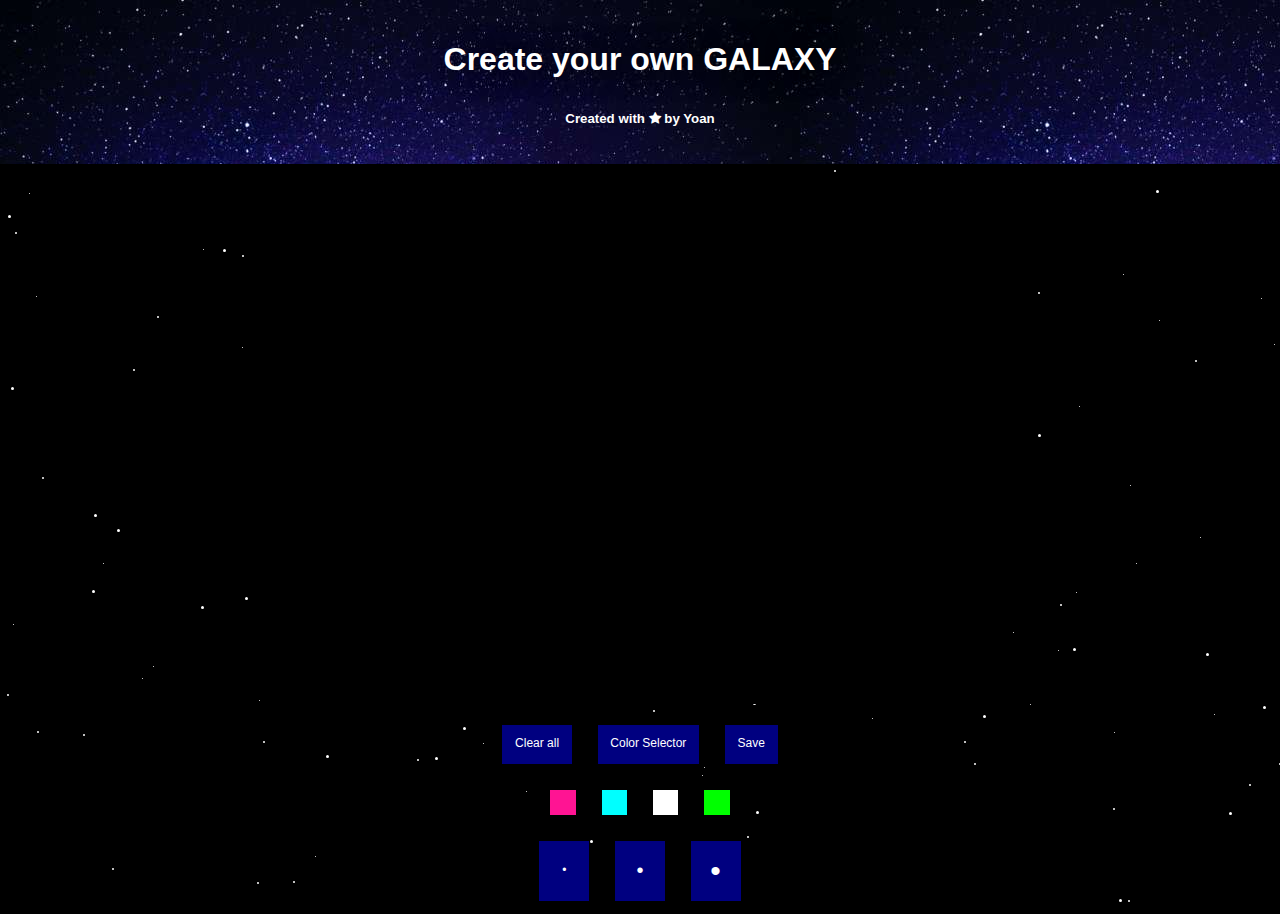
<file: paint.html>
<!DOCTYPE html>
<html>
    <head>
        <title>Your GALAXY</title>
        <meta charset="utf-8" />
        <meta name="viewport" content="width=device-width, initial-scale=1.0" />
		<!-- CSS Vendor -->
		<link rel="stylesheet" type="text/css" href="css/font-awesome.min.css" media="all" />
		<link rel="stylesheet" type="text/css" href="css/normalize.css" media="all" />
		<!-- CSS Perso -->
		<link rel="stylesheet" type="text/css" href="css/base.css" media="screen" />
		<link rel="stylesheet" type="text/css" href="css/style.css" media="screen" /> 
		<!-- JS -->
		<script src="https://code.jquery.com/jquery-3.5.1.js" integrity="sha256-QWo7LDvxbWT2tbbQ97B53yJnYU3WhH/C8ycbRAkjPDc=" crossorigin="anonymous"> </script>
        <script type="module" src="js/write_on_canvas.js"></script>
    </head>
    <body>
        <header>
            <h1><a href="paint.html">Create your own GALAXY</a></h1>
            <h5>Created with <i class="fa fa-star"></i> by Yoan</h5>
        </header>
        <main id="shiningStars">
            <section class="canvas_all">
                <canvas id="canvas" width="700px" height="500px" style="border:1px solid black"> </canvas>
                <canvas id="canvas_color" width="250px" height="250px" style="border:1px solid black" class="show_selector"> </canvas>
            </section>
            <section class="buttons">
                <button id="clear_all">Clear all</button>
                <button id="color_selector">Color Selector</button>
                <button id="save">Save</button>
            </section>
            <section id="button_color" class="buttons">
                <button data-color="red" id="button_red">  </button>
                <button data-color="cyan" id="button_cyan">  </button>
                <button data-color="orange" id="button_orange">  </button>
                <button data-color="lime" id="button_lime">  </button>
            </section>
            <section id="button_size" class="buttons">
                <button data-size = "3">•</button>
                <button data-size = "5">•</button>
                <button data-size = "7">•</button>
            </section>
            <section class="mobile">
                <p>Sorry, this website is only available on computer.</p>
                <img src="img/sad_cat.png" alt="sad cat"/>
            </section>
        </main>
    </body>
</html>
</file>
<file: css/base.css>
* {
	box-sizing: border-box;
	outline: none;
	text-decoration: none;
	transition: all .2s ease 0s;
    /* Visualisation des éléments */
    /*border: 1px dotted rgba(0,0,0,0.3);*/
}

*:hover {
	transition: all .2s ease 0s;
}

html {font-size: 62.5%}

body {
    margin: 0;
    padding: 0;
    font-size: 1.6rem;
    line-height: 1.6;
}

a, a:hover, a:visited, a:active {
	text-decoration: none;
}

/* Ici, vous pouvez rajouter vos class "standard". Avec l'expérience,
vous verrez que beaucoup de chose reviennent d'un projet à l'autre,
vous pouvez donc les standardiser sous forme de class. */

/* EXEMPLE DE CLASS STANDARDISÉ */

.container {
	margin: 0 auto; /* Vous avez juste à définir la taille dans votre style.css */
}

/* Évolution ultime du .clear */
.clear::after {
	clear: both;
	content: ".";
	display: block;
	height: 0;
	line-height: 0;
	visibility: hidden;
}

/* Placement des éléments */
.left {float: left}
.right {float: right}
.center {
	margin: 0 auto;
	text-align: center;
}

/* Cacher un élément */
.hidden {display: none}

/* Mettre en gras un élément */
.bold {font-weight: bold}


/* MARGES */
/* Vous pouvez régler vos valeurs en fonction de vos besoins */
.small-padding {padding: 10px}
.regular-padding {padding: 25px}
.big-padding {padding: 50px}

.small-margin {margin: 10px}
.regular-margin {margin: 25px}
.big-margin {margin: 50px}
</file>
<file: css/style.css>
* {
    box-sizing: border-box;
}
body {
    text-align: center;
    background-color: black;
    margin : 0;
    
}

header {
    background-image: url(../img/galaxy.jpg);
    width: 100%;
    margin : 0 0 3% 0;
    padding: 1%;
    color: white;
}

main {
    width: 100%;
}

h1 a {
    color : white;
    text-shadow: 1px 1px 30px black;
    transition: 0.5s;
}

h1 a:hover {
    font-size: 2.5rem;
    transition: 0.5s;
    color: yellow;
}

section{
    display: flex;
    flex-flow: row wrap;
    justify-content: center;
}

section:first-of-type {
    display:block;
}

button {
    margin: 1%;
    padding: 1%;
    border: none;
    background-color: navy;
    color: white;
    font-size: 1.2rem;
}

#button_size button {
    width: 50px;
}

#button_color button {
    width: 20px;
    height: 20px;
}

#canvas {
    margin : 0 auto;
}

#button_size button:nth-of-type(2) {
    font-size: 2rem;
}

#button_size button:nth-of-type(3) {
    font-size: 3rem;
}

#button_cyan {
    background-color: cyan;
}

#button_orange {
    background-color: white;
}

#button_red {
    background-color: deeppink;
    font-size: 1.5em;
    color:red;
}

#button_lime {
    background-color: lime;
}

.show_selector {
    display: none!important;
}

#canvas {
    background-color: black;
}

.star {
    position: absolute;
    background-color: white;
    border-radius: 50%;
    z-index:-1;
}

.star.tiny {
    width: 1px;
    height: 1px;
}

.star.normal {
    width: 2px;
    height: 2px;
}

.star.big {
    width: 3px;
    height: 3px;
}

footer {
    color: white;
    background-color: navy;
    margin: 2% 0 0 0 ;
    padding: 1%;
}

.mobile {
    display: none;
}

@media (max-width: 1024px) {
    .mobile {
        display: block;
        color: chartreuse;
        text-align: center;
        margin-top: 40%;
    }
    
    img {
        width: 100%;
    }
    
    canvas, .buttons {
        display : none;
    }
}
</file>
